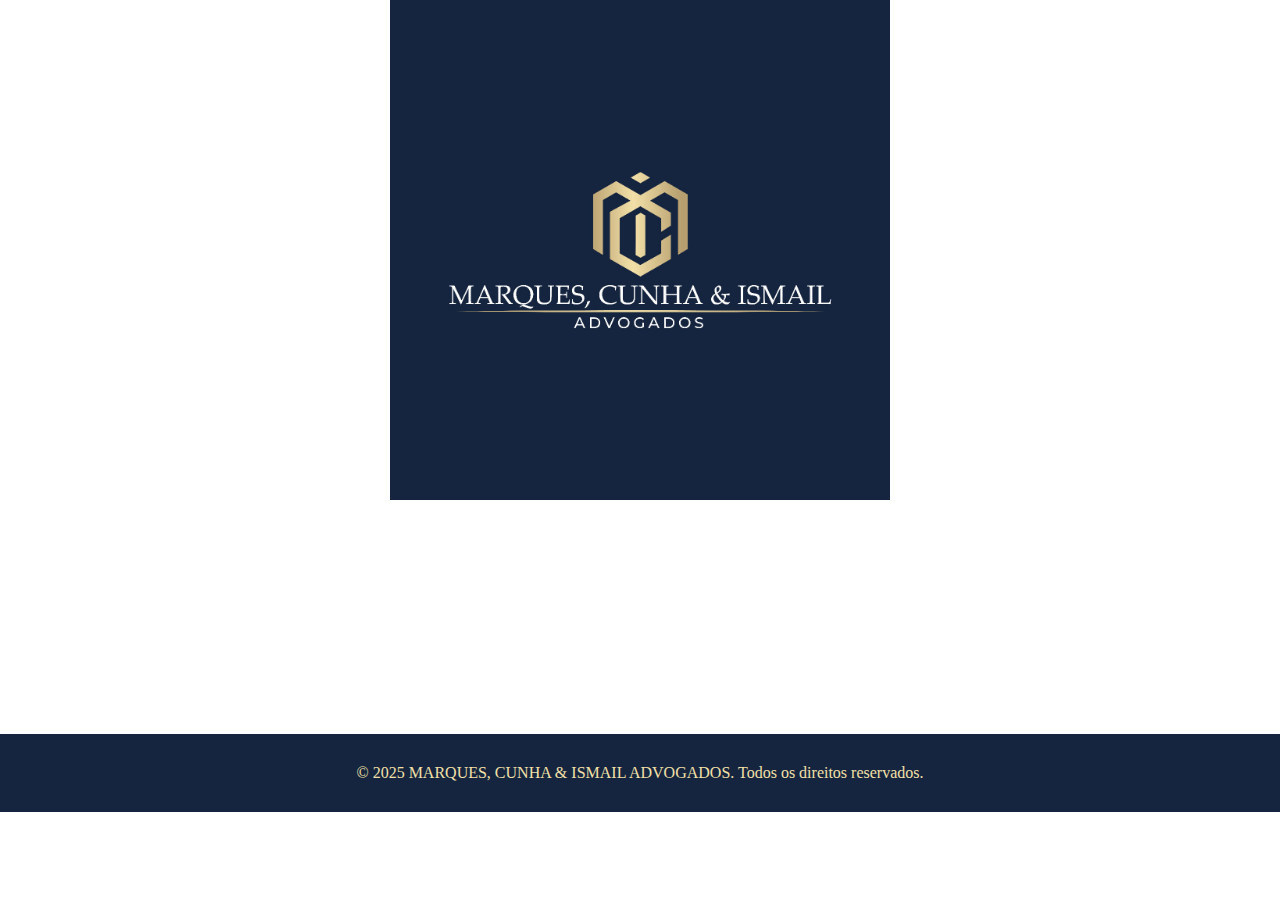
<file: index.html>
<!DOCTYPE html>
<html lang="pt-br">
<head>
    <meta charset="UTF-8">
    <meta name="viewport" content="width=device-width, initial-scale=1.0">
    <title>MCI - Advocacia</title>
    <link rel="stylesheet" href="css/style.css">
    <link href="https://cdnjs.cloudflare.com/ajax/libs/font-awesome/5.15.4/css/all.min.css" rel="stylesheet">
    <style>
        .logo_home{
            display: block; 
            margin: 0 auto; 
            max-width: 500px; 
            height: auto;
        }
    </style>
</head>
<body>
    <img src="img/logotipo_8.jpeg" class="logo_home">
    <br><br><br><br><br><br><br><br><br><br><br><br><br>
    <footer>
        <p>&copy; 2025 MARQUES, CUNHA & ISMAIL ADVOGADOS. Todos os direitos reservados.</p>
    </footer>
</body>
</html>
</file>
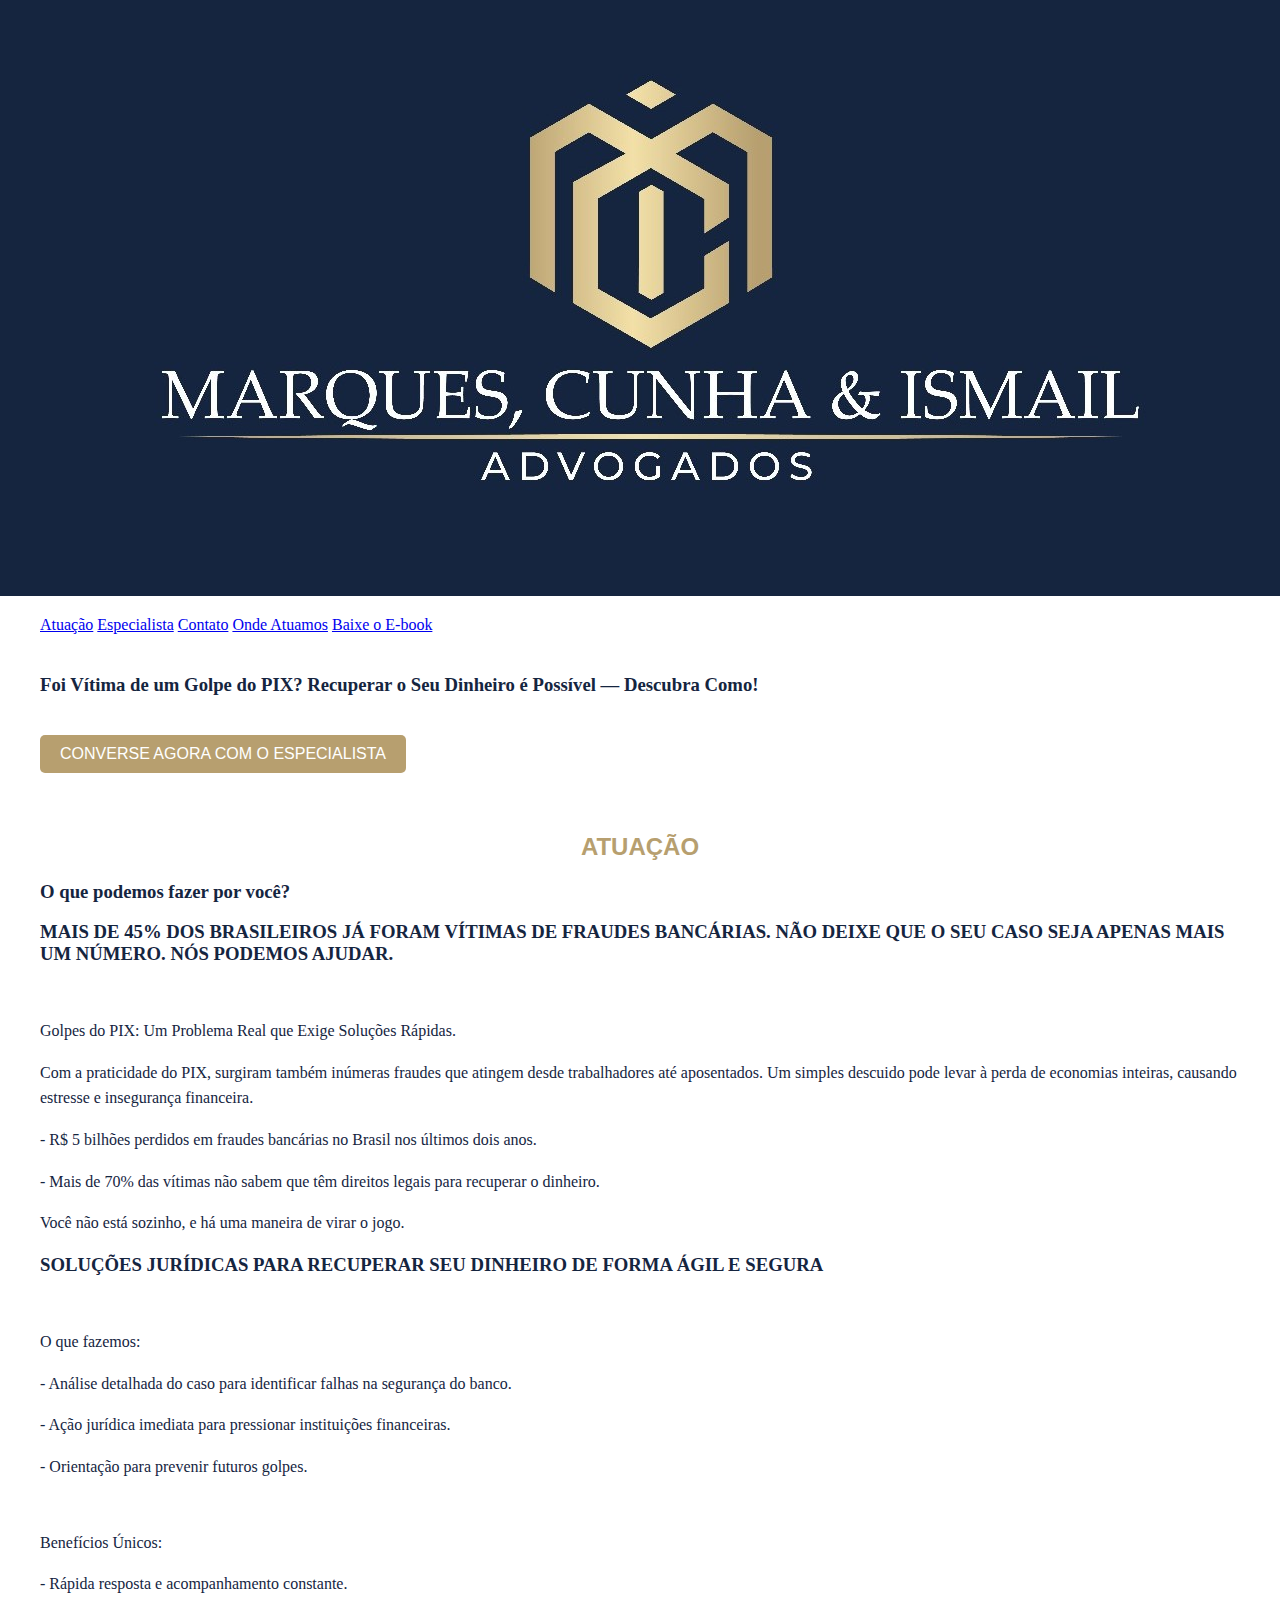
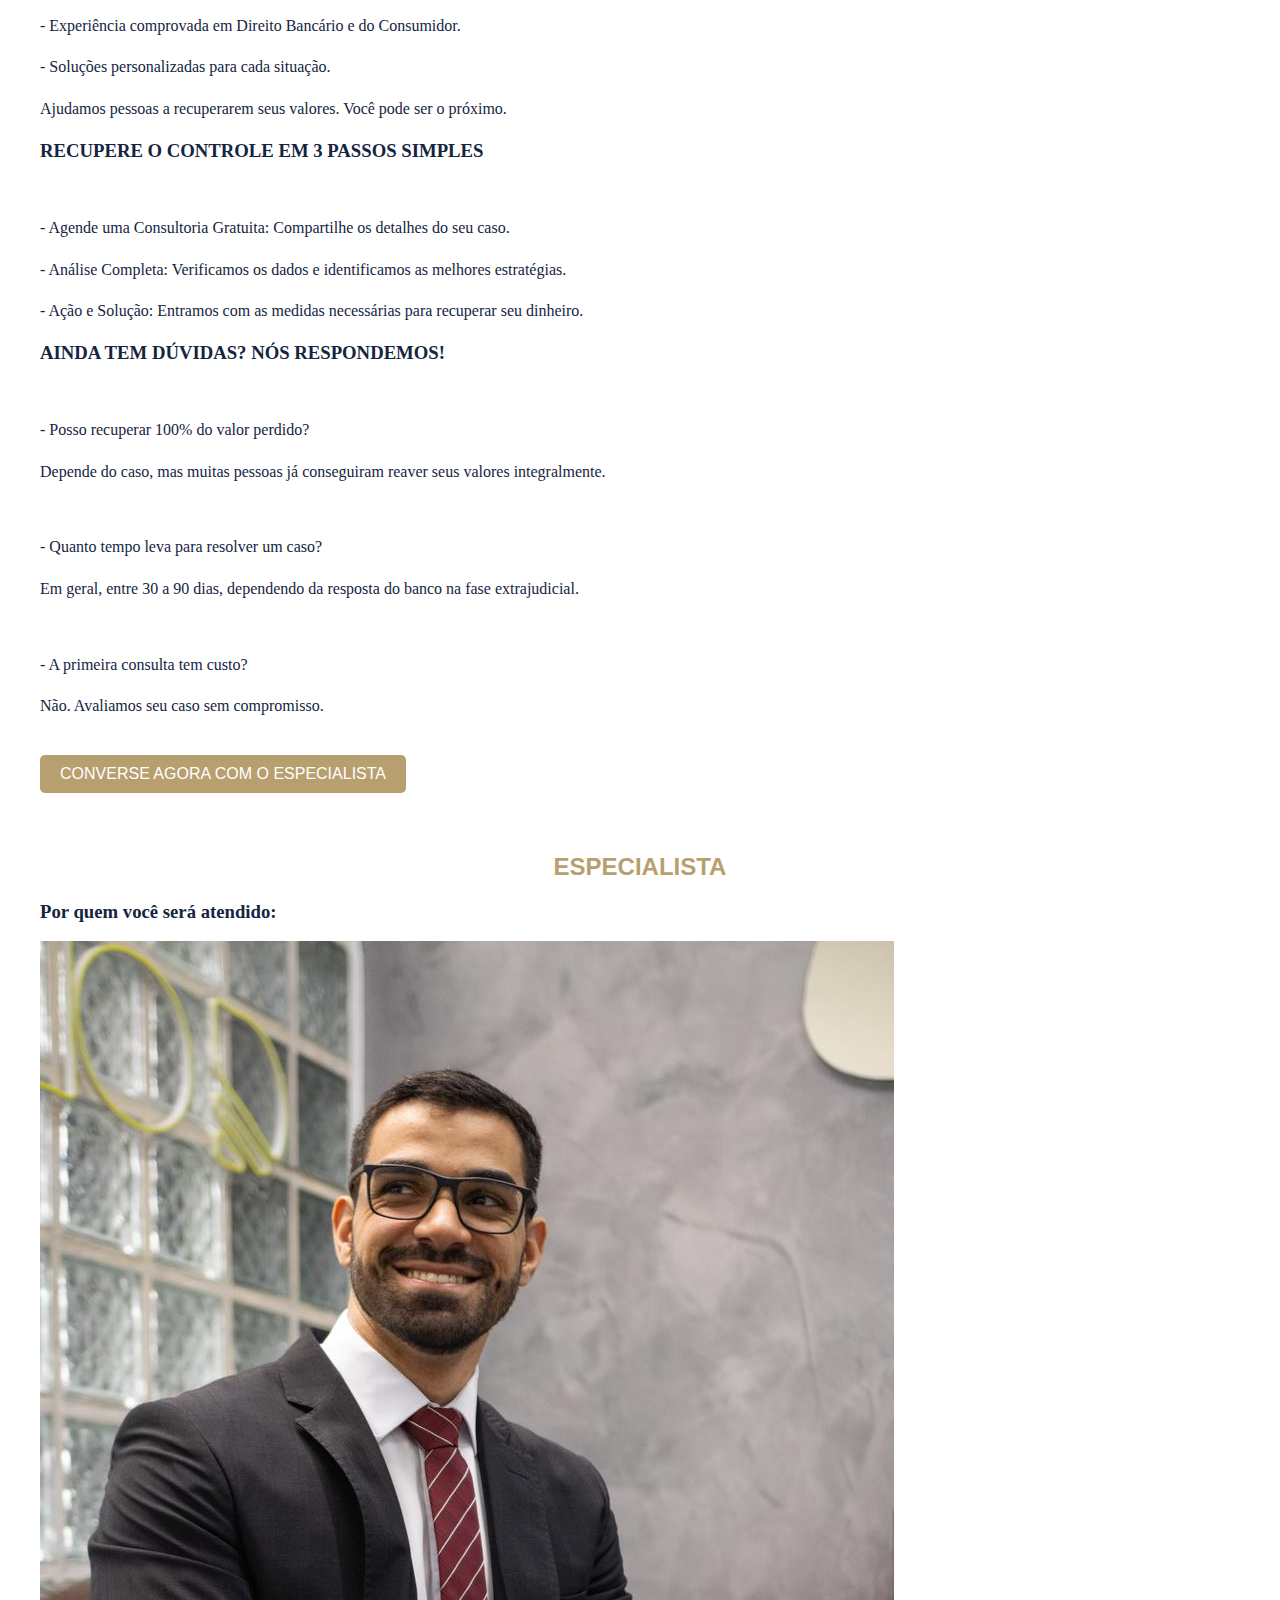
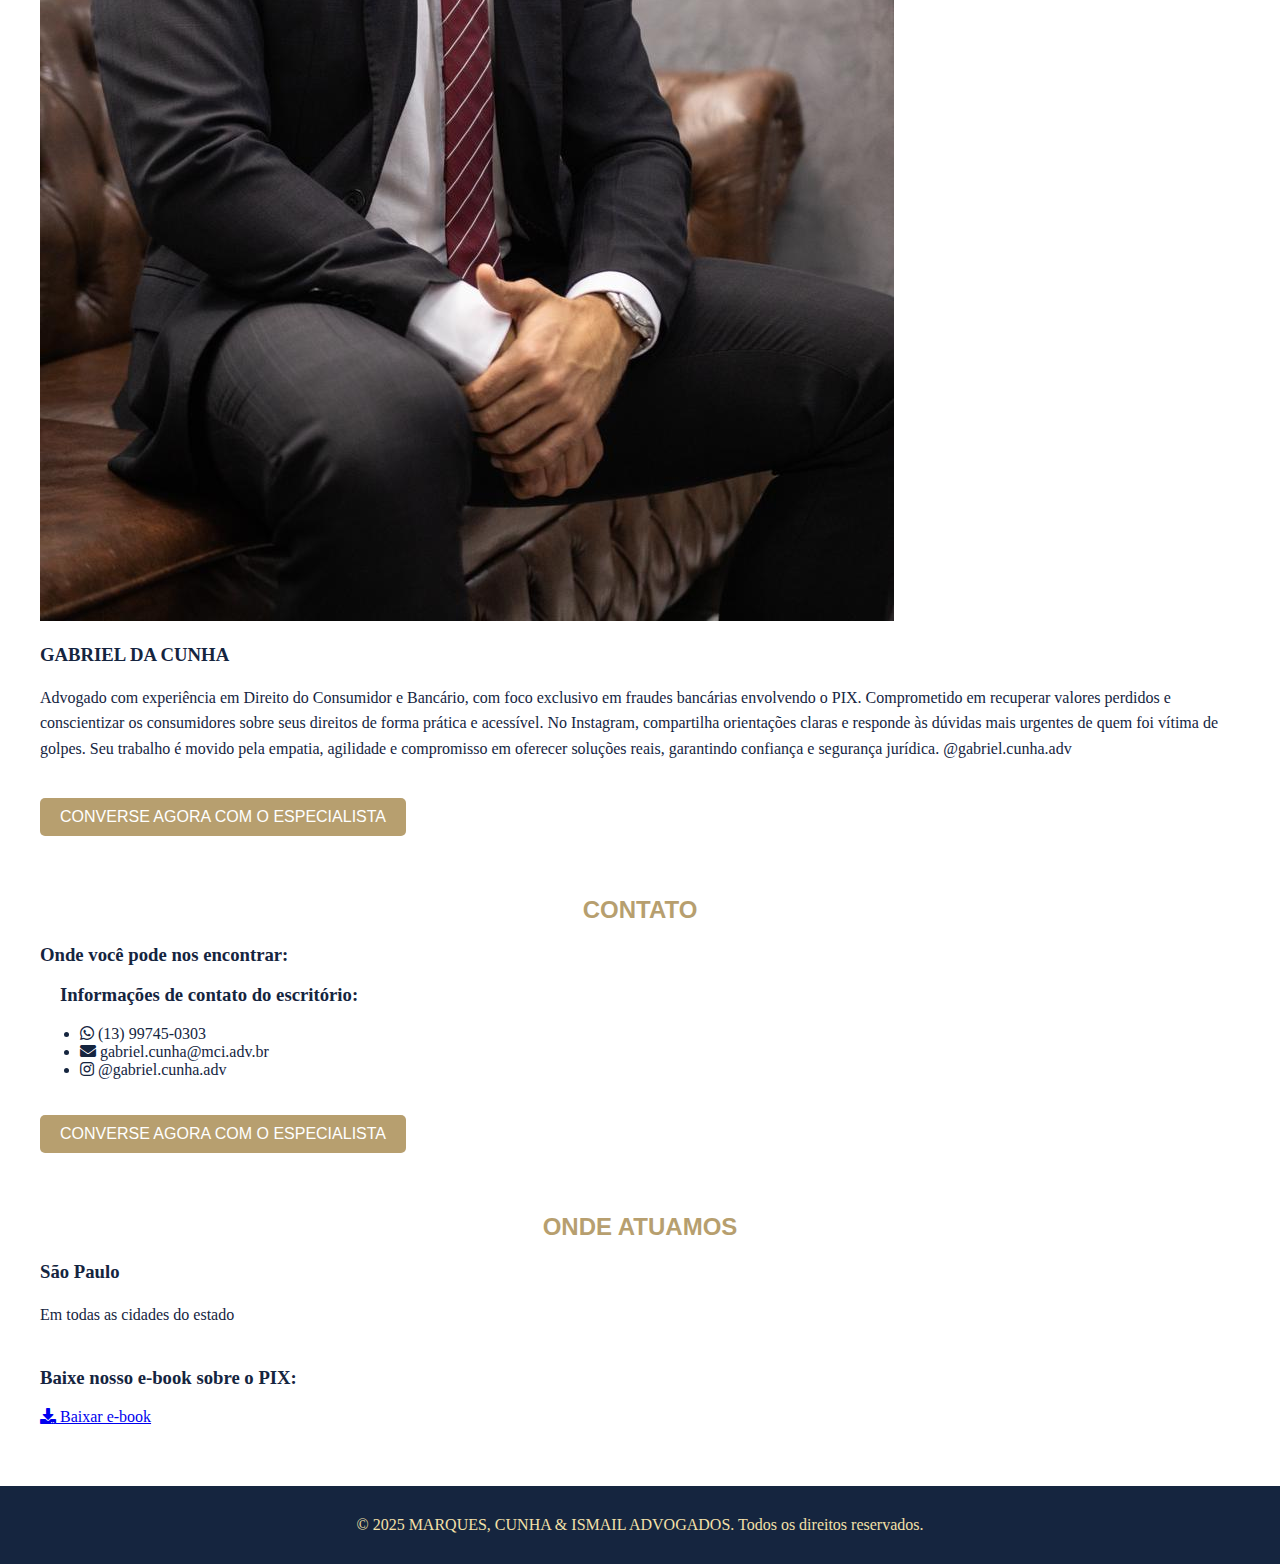
<file: golpedopix/index.html>
<!DOCTYPE html>
<html lang="pt-br">
<head>
    <meta charset="UTF-8">
    <meta name="viewport" content="width=device-width, initial-scale=1.0">
    <title>MCI - Golpe do pix</title>
    <link rel="stylesheet" href="../css/style.css">
    <link href="https://cdnjs.cloudflare.com/ajax/libs/font-awesome/5.15.4/css/all.min.css" rel="stylesheet">
</head>
<body>
    <header>
        <img src="../img/logotipo_8_new.jpeg" class="logo">
    </header>

    <div class="container">
        <section id="navigation">
            <div class="navigation-buttons">
                <a href="#activity" class="nav-btn">Atuação</a>
                <a href="#specialist" class="nav-btn">Especialista</a>
                <a href="#contact" class="nav-btn">Contato</a>
                <a href="#local-activity" class="nav-btn">Onde Atuamos</a>
                <a href="#ebook" class="nav-btn">Baixe o E-book</a>
            </div>
        </section>

        <section class="call">
            <h3>Foi Vítima de um Golpe do PIX? Recuperar o Seu Dinheiro é Possível — Descubra Como!</h3>
            <a href="https://wa.me/5513991659673" class="contact-btn" target="_blank">CONVERSE AGORA COM O ESPECIALISTA</a>
        </section>

        <section id="activity">
            <div class="section-title">
                <h2>ATUAÇÃO</h2>
                <h3>O que podemos fazer por você?</h3>
            </div>
            <div class="content-wrapper">
                <div class="content">
                    <h3>MAIS DE 45% DOS BRASILEIROS JÁ FORAM VÍTIMAS DE FRAUDES BANCÁRIAS. 
                        NÃO DEIXE QUE O SEU CASO SEJA APENAS MAIS UM NÚMERO. NÓS PODEMOS AJUDAR.</h3>
                    <br>
                    <p>Golpes do PIX: Um Problema Real que Exige Soluções Rápidas.</p>
                    <p>Com a praticidade do PIX, surgiram também inúmeras fraudes que 
                        atingem desde trabalhadores até aposentados. 
                        Um simples descuido pode levar à perda de economias inteiras, causando 
                        estresse e insegurança financeira.</p>
                    <p>- R$ 5 bilhões perdidos em fraudes bancárias no Brasil nos últimos dois anos.</p>
                    <p>- Mais de 70% das vítimas não sabem que têm direitos legais para recuperar o dinheiro.</p>
                    <p>Você não está sozinho, e há uma maneira de virar o jogo.</p>
                </div>
                <div class="content">
                    <h3>SOLUÇÕES JURÍDICAS PARA RECUPERAR SEU DINHEIRO DE FORMA ÁGIL E SEGURA</h3>
                    <br>
                    <p>O que fazemos:</p>
                    <p>- Análise detalhada do caso para identificar falhas na segurança do banco.</p>
                    <p>- Ação jurídica imediata para pressionar instituições financeiras.</p>
                    <p>- Orientação para prevenir futuros golpes.</p>
                    <br>
                    <p>Benefícios Únicos:</p>
                    <p>- Rápida resposta e acompanhamento constante.</p>
                    <p>- Experiência comprovada em Direito Bancário e do Consumidor.</p>
                    <p>- Soluções personalizadas para cada situação.</p>
                    <p>Ajudamos pessoas a recuperarem seus valores. Você pode ser o próximo.</p>
                </div>
                <div class="content">
                    <h3>RECUPERE O CONTROLE EM 3 PASSOS SIMPLES</h3>
                    <br>
                    <p>- Agende uma Consultoria Gratuita: Compartilhe os detalhes do seu caso.</p>
                    <p>- Análise Completa: Verificamos os dados e identificamos as melhores estratégias.</p>
                    <p>- Ação e Solução: Entramos com as medidas necessárias para recuperar seu dinheiro.</p>
                </div>
                <div class="content">
                    <h3>AINDA TEM DÚVIDAS? NÓS RESPONDEMOS!</h3>
                    <br>
                    <p>- Posso recuperar 100% do valor perdido?</p>
                    <p>Depende do caso, mas muitas pessoas já conseguiram reaver seus valores integralmente.</p>
                    <br>
                    <p>- Quanto tempo leva para resolver um caso?</p>
                    <p>Em geral, entre 30 a 90 dias, dependendo da resposta do banco na fase extrajudicial.</p>
                    <br>
                    <p>- A primeira consulta tem custo?</p>
                    <p>Não. Avaliamos seu caso sem compromisso.</p>
                </div>
            </div>
            <a href="https://wa.me/5513991659673" class="contact-btn" target="_blank">CONVERSE AGORA COM O ESPECIALISTA</a>
        </section>

        <section id="specialist">
            <div class="section-title">
                <h2>ESPECIALISTA</h2>
                <h3>Por quem você será atendido:</h3>
            </div>
            <div class="wrapper-content specialist">
                <div class="content specialist">
                    <div class="specialist-img-wrapper">
                        <img src="../img/gabriel_cunha_img.jpeg" class="specialist-img">
                    </div>
                    <div class="specialist-info">
                        <h3>GABRIEL DA CUNHA</h3>
                        <p>Advogado com experiência em Direito do Consumidor e Bancário, 
                            com foco exclusivo em fraudes bancárias envolvendo o PIX. 
                            Comprometido em recuperar valores perdidos e conscientizar os consumidores sobre 
                            seus direitos de forma prática e acessível. No Instagram, compartilha orientações 
                            claras e responde às dúvidas mais urgentes de quem foi vítima de golpes. 
                            Seu trabalho é movido pela empatia, agilidade e compromisso em oferecer soluções reais, 
                            garantindo confiança e segurança jurídica. @gabriel.cunha.adv
                        </p>
                    </div>
                </div>
            </div>
            <a href="https://wa.me/5513991659673" class="contact-btn" target="_blank">CONVERSE AGORA COM O ESPECIALISTA</a>
        </section>

        <section id="contact">
            <div class="section-title">
                <h2>CONTATO</h2>
                <h3>Onde você pode nos encontrar:</h3>
            </div>
            <div class="contact-content">
                <div class="align-left">
                    <h3 style="margin-left: 20px;">Informações de contato do escritório:</h3>
                    <ul>
                        <li><i class="fab fa-whatsapp"></i> (13) 99745-0303</li>
                        <li><i class="fas fa-envelope"></i> gabriel.cunha@mci.adv.br</li>
                        <li><i class="fab fa-instagram"></i> @gabriel.cunha.adv</li>
                    </ul>
                </div>
            </div>
            <a href="https://wa.me/5513991659673" class="contact-btn" target="_blank">CONVERSE AGORA COM O ESPECIALISTA</a>
        </section>

        <section id="local-activity">
            <div class="section-title">
                <h2>ONDE ATUAMOS</h2>
            </div>
            <div class="align-left">
                <h3>São Paulo</h3>
                <p>Em todas as cidades do estado</p>
            </div>
        </section>

        <section id="ebook" class="call">
            <h3>Baixe nosso e-book sobre o PIX:</h3>
            <a href="../ebook/ebook-golpe-pix.pdf" download target="_self"  class="download-btn">
                <i class="fas fa-download"></i> Baixar e-book
            </a>
        </section>
    </div>

    <footer>
        <p>&copy; 2025 MARQUES, CUNHA & ISMAIL ADVOGADOS. Todos os direitos reservados.</p>
    </footer>
</body>
</html>
</file>
<file: css/style.css>
:root {
    --primary-color: #15253f;
    --secondary-color: #b79f6f;
    --accent-color: #f3e0a8;
}

body {
    margin: 0;
    font-family: 'Palatino Linotype', serif;
    color: var(--primary-color);
}

header {
    text-align: center;
    padding: 10px;
    background-color: var(--primary-color);
    color: var(--accent-color);
}

.container {
    max-width: 1200px;
    margin: 0 auto;
    padding: 20px;
}

section {
    margin-bottom: 40px;
}

h2 {
    font-family: 'Montserrat', sans-serif;
    color: var(--secondary-color);
    text-align: center;
    margin-bottom: 20px;
}

p {
    line-height: 1.6;
}

.contact-btn {
    display: inline-block;
    background-color: var(--secondary-color);
    color: white;
    padding: 10px 20px;
    text-decoration: none;
    border-radius: 5px;
    font-family: 'Montserrat', sans-serif;
    text-align: center;
    margin: 20px 0;
}

.contact-btn:hover {
    background-color: var(--primary-color);
}

footer {
    text-align: center;
    padding: 10px;
    background-color: var(--primary-color);
    color: var(--accent-color);
}

.image1 {
    display: block; 
    margin: 0 auto 5px; 
    max-width: 150px; 
    height: auto;
}
</file>
